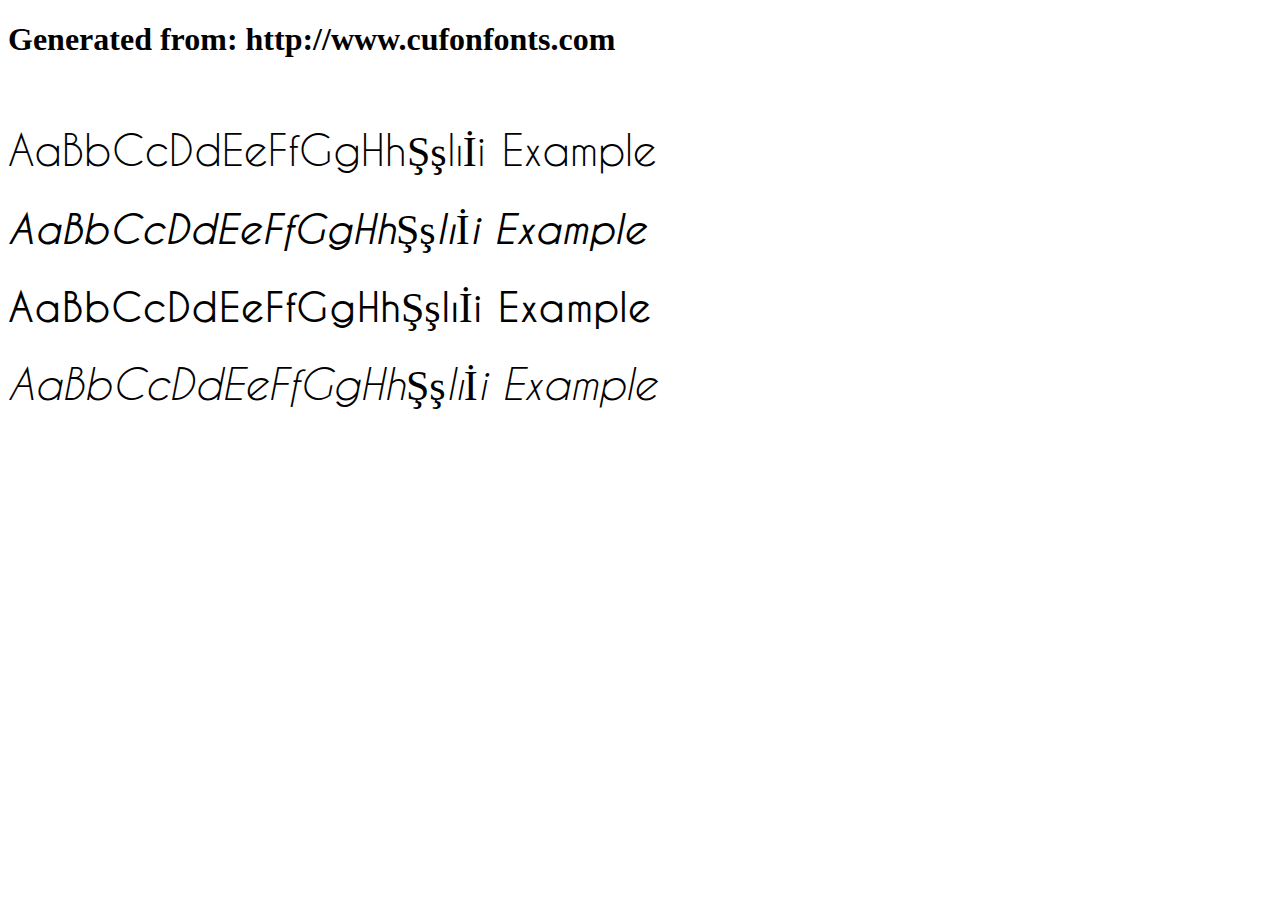
<file: font/caviar-dreams/example.html>
<!DOCTYPE html>
<html xmlns="http://www.w3.org/1999/xhtml">
<head>
    <meta http-equiv="Content-Type" content="text/html; charset=utf-8"/>
    <link rel="stylesheet" type="text/css"
          href="style.css"/>
</head>

<body>

<h1>Generated from: http://www.cufonfonts.com</h1><br/>
<h1 style="font-family:'Caviar Dreams';font-weight:normal;font-size:42px">AaBbCcDdEeFfGgHhŞşIıİi Example</h1>
<h1 style="font-family:'Caviar Dreams Bold Italic';font-weight:normal;font-size:42px">AaBbCcDdEeFfGgHhŞşIıİi Example</h1>
<h1 style="font-family:'Caviar Dreams Bold';font-weight:normal;font-size:42px">AaBbCcDdEeFfGgHhŞşIıİi Example</h1>
<h1 style="font-family:'Caviar Dreams Italic';font-weight:normal;font-size:42px">AaBbCcDdEeFfGgHhŞşIıİi Example</h1>


</body>
</html>
</file>
<file: font/caviar-dreams/style.css>
/* #### Generated By: http://www.cufonfonts.com #### */

@font-face {
font-family: 'Caviar Dreams';
font-style: normal;
font-weight: normal;
src: local('Caviar Dreams'), url('CaviarDreams.woff') format('woff');
}


@font-face {
font-family: 'Caviar Dreams Bold Italic';
font-style: normal;
font-weight: normal;
src: local('Caviar Dreams Bold Italic'), url('CaviarDreams_BoldItalic.woff') format('woff');
}


@font-face {
font-family: 'Caviar Dreams Bold';
font-style: normal;
font-weight: normal;
src: local('Caviar Dreams Bold'), url('CaviarDreams_Bold.woff') format('woff');
}


@font-face {
font-family: 'Caviar Dreams Italic';
font-style: normal;
font-weight: normal;
src: local('Caviar Dreams Italic'), url('CaviarDreamsItalic.woff') format('woff');
}
</file>
